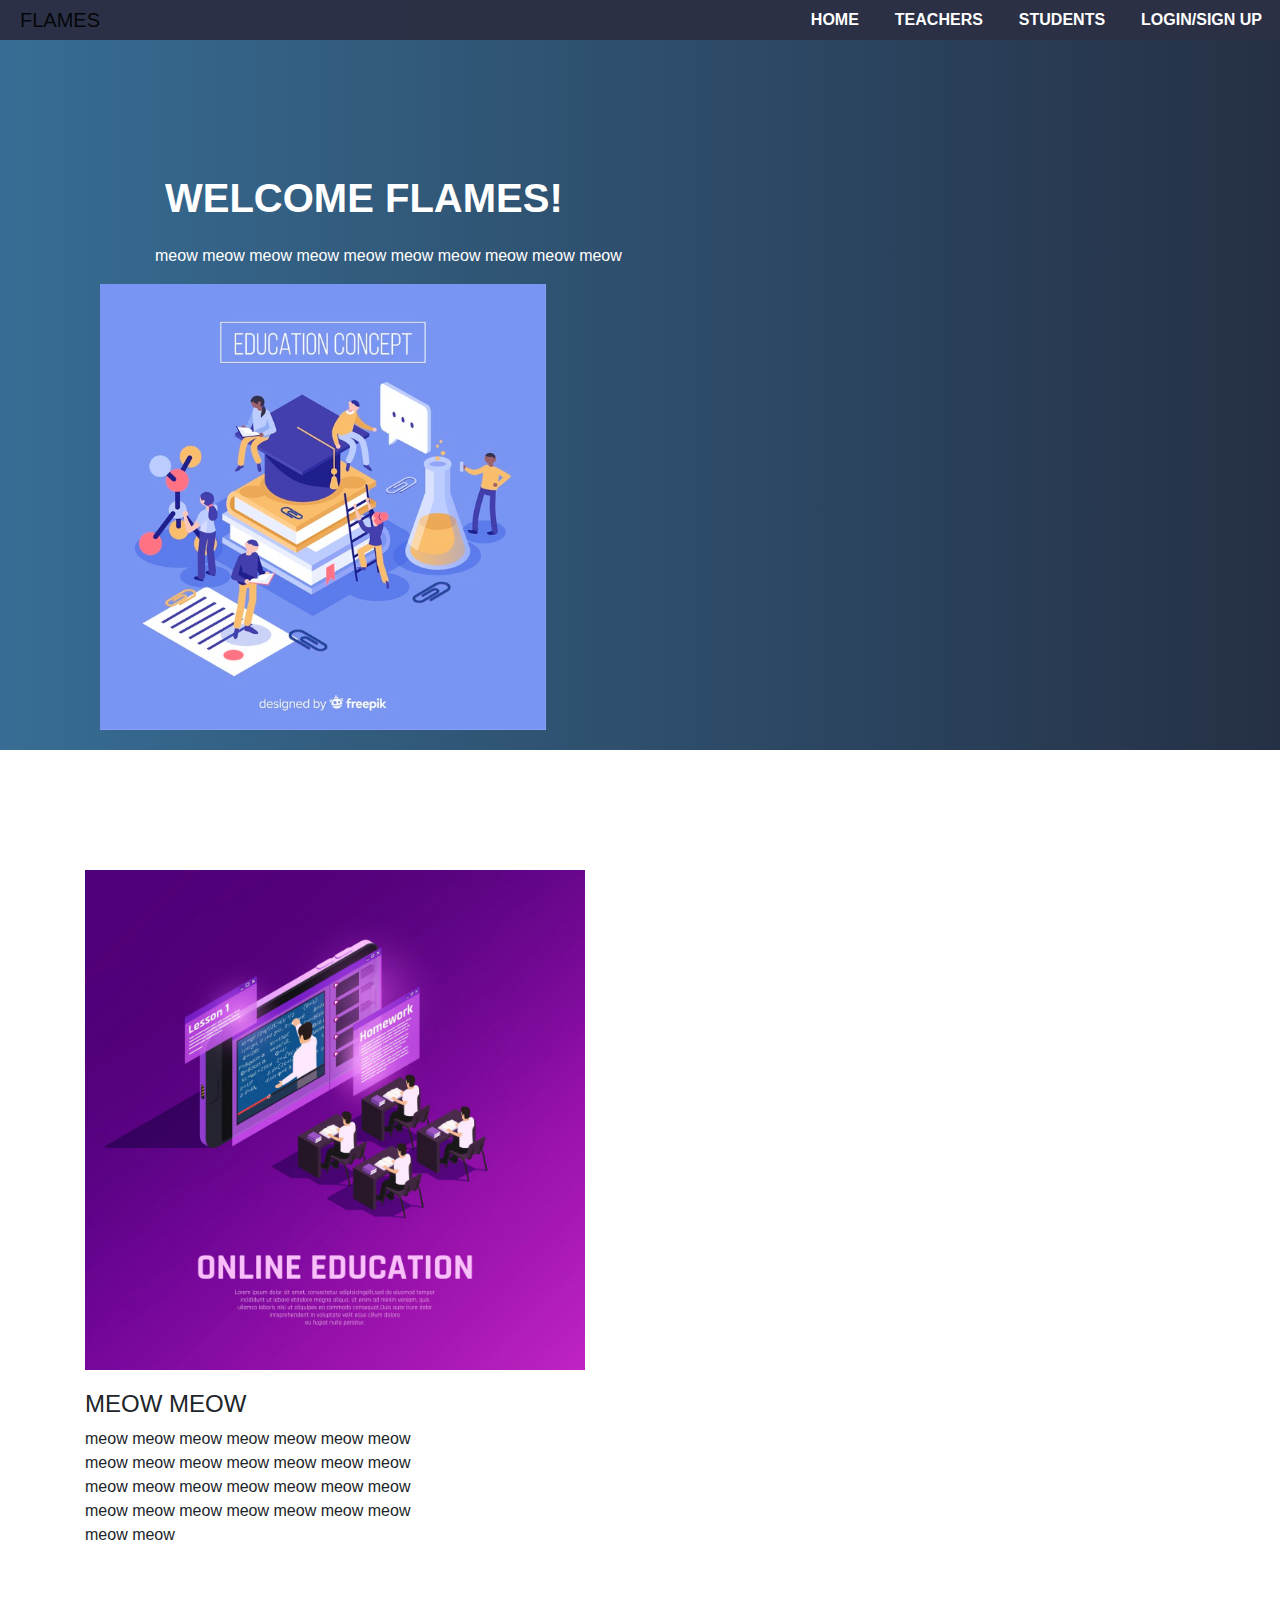
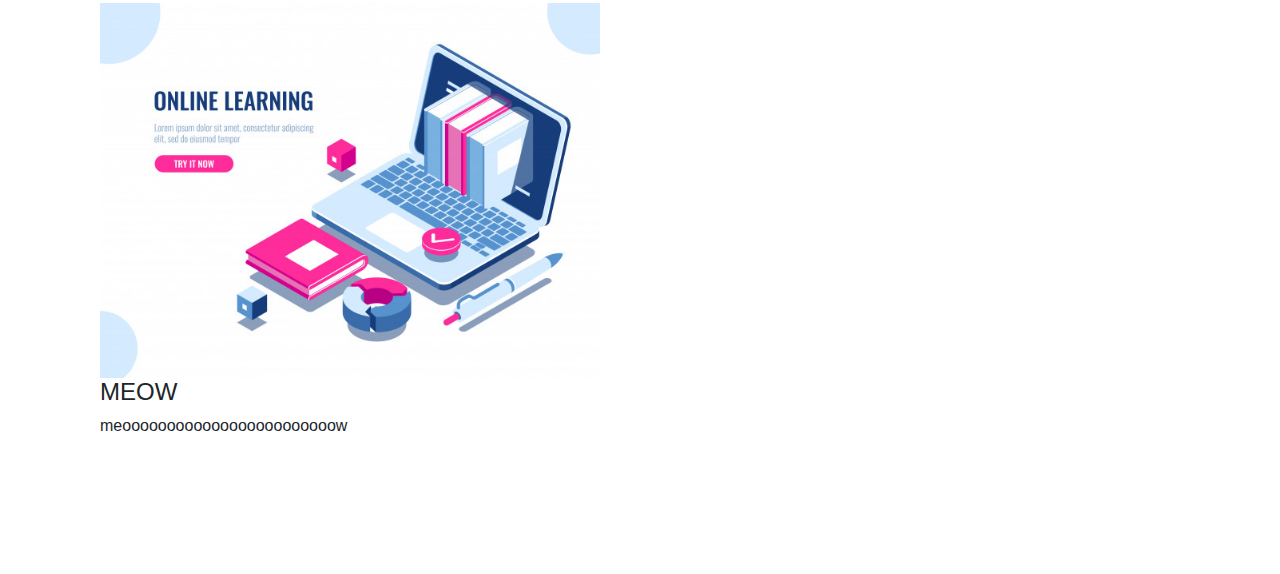
<file: Upang Social Media/index.html>
<html>
<head>
<title> FLAMES </title>
<link rel="stylesheet" href="style.css">
<link rel="stylesheet" href="https://stackpath.bootstrapcdn.com/bootstrap/4.4.1/css/bootstrap.min.css">
<script src="https://code.jquery.com/jquery-3.4.1.slim.min.js"></script>
<script src="https://stackpath.bootstrapcdn.com/bootstrap/4.4.1/js/bootstrap.min.js"></script>
<link rel="stylesheet" href="https://stackpath.bootstrapcdn.com/font-awesome/4.7.0/css/font-awesome.min.css">
</head>
<body>
<section id="nav-bar">

<nav class="navbar navbar-expand-lg navbar-light">
  <a class="navbar-brand" href="#">FLAMES</a>
  <button class="navbar-toggler" type="button" data-toggle="collapse" data-target="#navbarNav" aria-controls="navbarNav" aria-expanded="false" aria-label="Toggle navigation">
<i class="fa fa-bars"></i>
  </button>
  <div class="collapse navbar-collapse" id="navbarNav">
    <ul class="navbar-nav ml-auto">
      <li class="nav-item">
        <a class="nav-link" href="#">HOME</a>
      </li>
      <li class="nav-item">
        <a class="nav-link" href="#">TEACHERS</a>
      </li>
      <li class="nav-item">
        <a class="nav-link" href="#">STUDENTS</a>
      </li>
      <li class="nav-item">
        <a class="nav-link" href="login2.html">LOGIN/SIGN UP</a>
      </li>
    </ul>
  </div>
</nav>  
</section>

<!--------------banner section-------------->
    
<section id="banner">
<div class="container">
<div class="row">
<div class="col-md-7"> 
<p class="promo-title">WELCOME FLAMES!</p>
<p class="motmot">meow meow meow meow meow meow meow meow meow meow</p>
<div class="col-md-9 text-center">
<img src="intro.jpg" class="img-fluid">
</div>
</div>
</div>    
</div>

    
    
    
</section>

<!--------------Services Section-------------->

<section id="services">
<div class="container">
<div class="row">
<div class="col-md-4 services">
<img src="learn.jpg" class="services-img">
<h4 class="wat">MEOW MEOW</h4>
<p>meow meow meow meow meow meow meow meow meow meow meow meow meow meow meow meow meow meow meow meow meow meow meow meow meow meow meow meow meow meow</p>
<div class="col-md-4 services">
<img src="tools.jpg" class="services-img">
<h4 class="watwat">MEOW</h4>
<p>meoooooooooooooooooooooooow</p>
</div>   
</div>    
</div>    
</div>  

    
    
    
    
    
    
</section>
    
</body>
</html>
</file>
<file: Upang Social Media/style.css>
*
{
    margin: 0;
    padding: 0;
}
body
{
    font-family: sans-serif;
}
#nav-bar
{
    position: sticky;
    color: fff;
    top: 0;
    z-index: 10;
}
.navbar
{
    background-image: linear-gradient(to right, #2B3046, #2B3045);
    padding: 0 !important;
}
.navbar-brand
{
    height: 40px;
    padding-left: 20px;
}
.navbar-nav li
{
    padding: 0 10px;
}
.navbar-nav li a
{
    color: #fff !important;
    font-weight: 600;
    float: right;
    text-align: left;
}
.fa-bars
{
    color: #fff;
    font-size: 30px !important;
}
.navbar-toggler
{
    outline: none !important;
}

/*--------------banner section--------------*/

#banner
{
    background-image: linear-gradient(to right, #376D94, #253045);
    color: #fff;
    padding-top: 10%;

}
.promo-title
{
    font-size: 40px;
    font-weight: 600;
    margin-top: 0px;
    margin-left: 80px
}
.motmot
{
    margin-left: 70px;
}
.img-fluid
{
    width: 500px;
    margin-right: 10px;
    margin-bottom: 20px;
}

/*--------------Services Section--------------*/

#services
{
    padding: 80px 0;
}
.services-img
{
    width: 500px;
    margin-top: 20px;
}
.wat
{
    margin-top: 20px;
}
.services
{
    padding: 20px;
}
</file>
